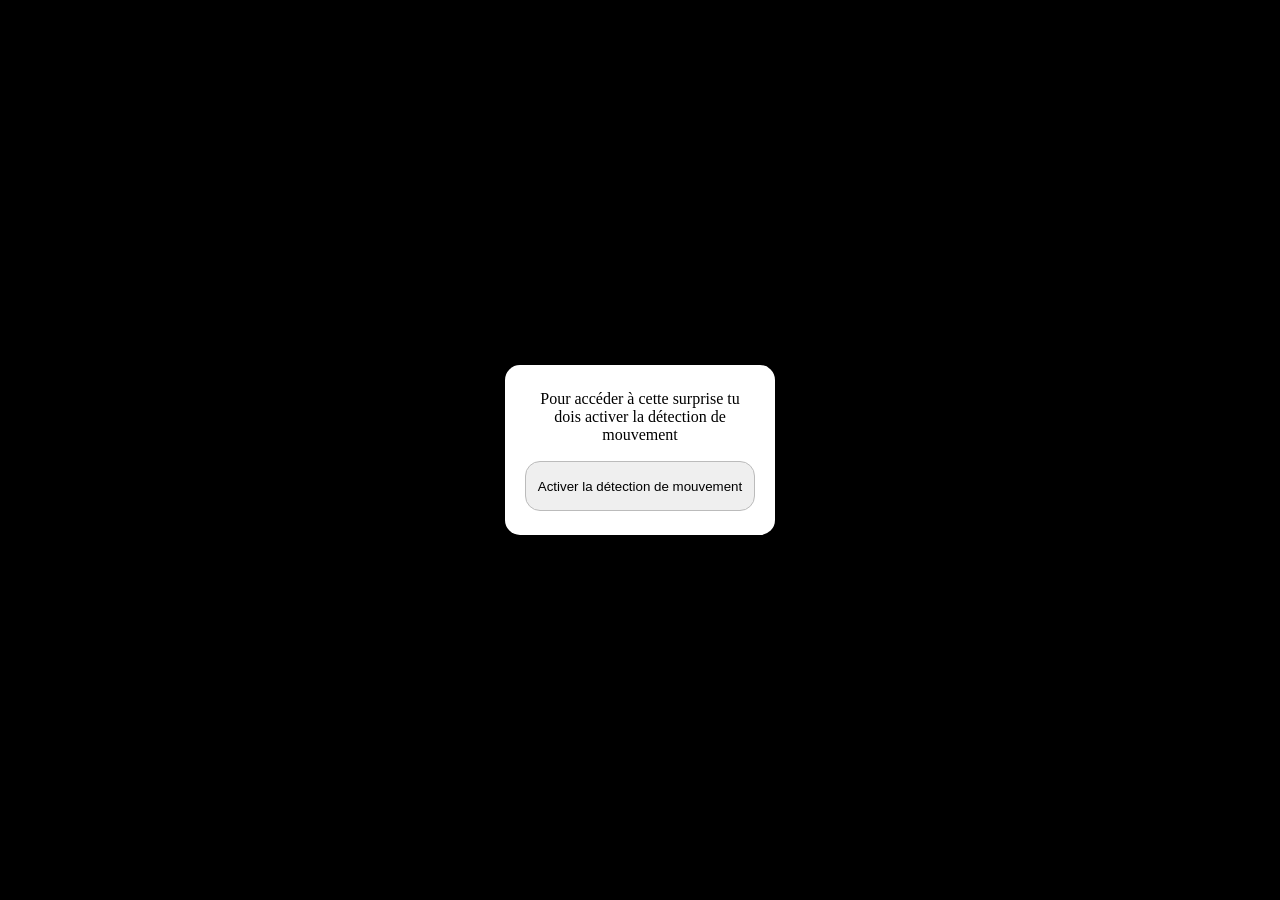
<file: index.html>
<!doctype html>
<html lang="fr">
  <head>
    <meta charset="UTF-8" />
    <meta name="viewport" content="width=device-width, initial-scale=1.0" />
    <link rel="stylesheet" href="main.css" />
    <title>Poisson</title>
  </head>
  <body>
    <!--<button id="test">Test</button>-->
    <div class="popup" id="popup">
      <p>
        Pour accéder à cette surprise tu dois activer la détection de mouvement
      </p>
      <button id="activateBtn">Activer la détection de mouvement</button>
    </div>
    <div class="flip-container" id="container">
      <div class="flipper">
        <div class="face front">
          <div class="polaroid-container">
            <div class="opacity-div" id="op"></div>
            <div class="photo-div"></div>
          </div>
          <div class="question" id="question">
            <p>Veux-tu être ma valentine ?</p>
          </div>
        </div>
        <div class="face back">
          <p class="resa-text">Je t'aime</p>
          <div id="cover"></div>
        </div>
      </div>
    </div>
  </body>
  <script src="script.js"></script>
</html>
</file>
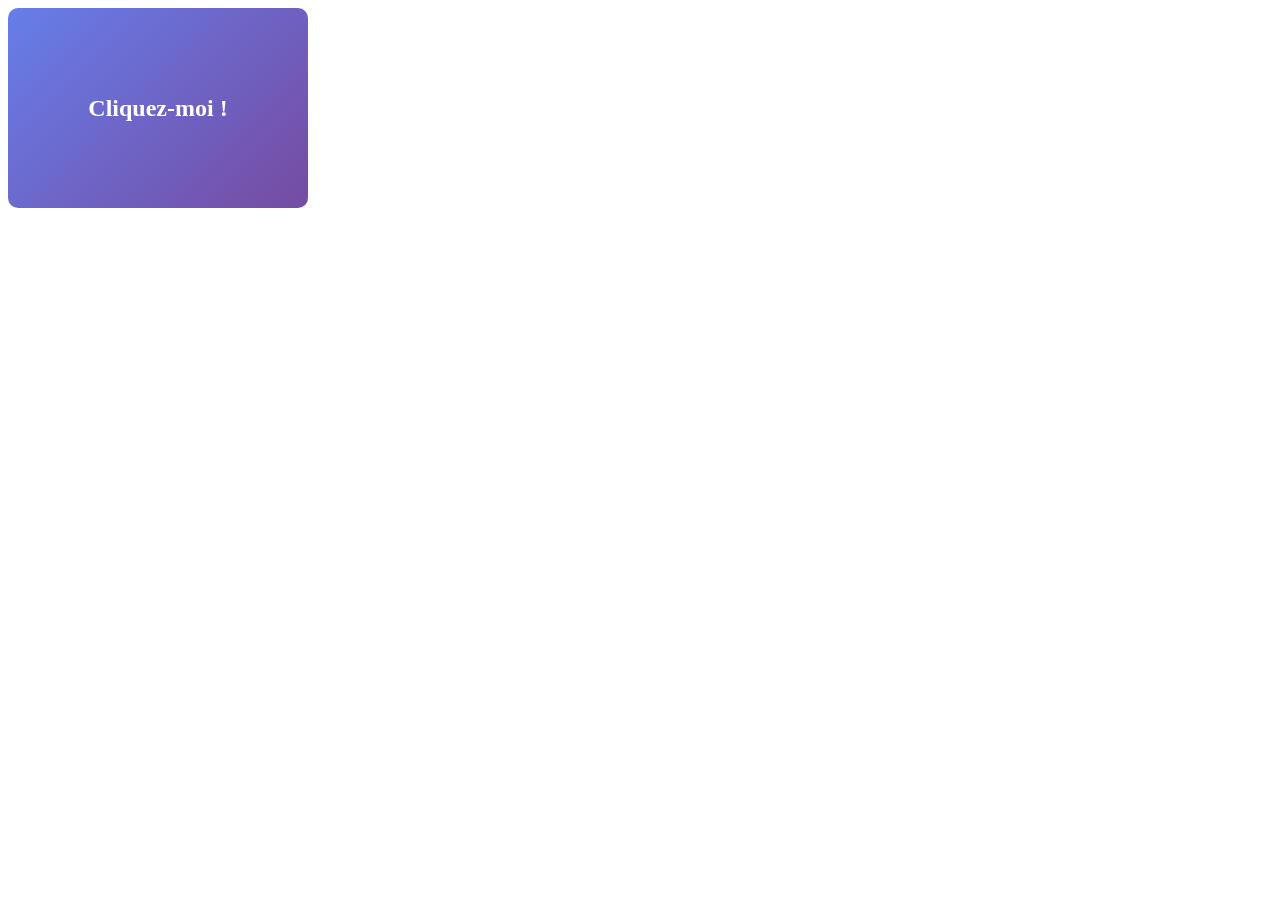
<file: temp.html>
<!doctype html>
<html>
  <head>
    <style>
      .flip-container {
        width: 300px;
        height: 200px;
        perspective: 1000px; /* Profondeur 3D */
        cursor: pointer;
      }

      .flipper {
        position: relative;
        width: 100%;
        height: 100%;
        transition: transform 0.6s;
        transform-style: preserve-3d;
      }

      /* Déclencher le flip au clic (ou au survol) */
      .flip-container.flipped .flipper {
        transform: rotateY(180deg);
      }

      /* Faces avant et arrière */
      .face {
        position: absolute;
        width: 100%;
        height: 100%;
        backface-visibility: hidden; /* Cache la face non visible */
        display: flex;
        align-items: center;
        justify-content: center;
        border-radius: 10px;
        font-size: 24px;
        font-weight: bold;
      }

      .front {
        background: linear-gradient(135deg, #667eea 0%, #764ba2 100%);
        color: white;
      }

      .back {
        background: linear-gradient(135deg, #f093fb 0%, #f5576c 100%);
        color: white;
        transform: rotateY(180deg); /* Prépositionner la face arrière */
      }
    </style>
  </head>
  <body>
    <div class="flip-container" id="card">
      <div class="flipper">
        <div class="face front">Cliquez-moi !</div>
        <div class="face back">Texte caché révélé ! 🎉</div>
      </div>
    </div>

    <script>
      document.getElementById("card").addEventListener("click", function () {
        this.classList.toggle("flipped");
      });
    </script>
  </body>
</html>
</file>
<file: main.css>
@font-face {
  font-family: RoyalBrand;
  src: url("RoyalBrand-Regular.otf");
}

* {
  margin: 0;
  padding: 0;
}

body {
  display: flex;
  justify-content: center;
  background-color: black;
  min-height: 100vh;
  align-items: center;
}

.popup {
  width: 230px;
  height: 130px;
  background-color: #fff;
  padding: 20px;
  border-radius: 15px;
}

#popup {
  display: block;
}

.popup p {
  margin: 5px;
  text-align: center;
}

.popup button {
  width: 100%;
  height: 50px;
  border-radius: 15px;
  margin-top: 12px;
  border: 1px solid #bbb;
}

.flipper {
  width: 250px;
  height: 350px;
  border-radius: 5px;
  margin: auto;
  background-color: white;
  perspective: 1000px;
  cursor: pointer;
  position: relative;
  transition: transform 0.6s;
  transform-style: preserve-3d;
}

.flip-container.flipped .flipper {
  transform: rotateY(180deg);
}

#container {
  display: none;
}

.face {
  position: absolute;
  width: 220px;
  height: 280px;
  margin-left: 14px;
  margin-top: 14px;
  backface-visibility: hidden; /* Cache la face non visible */
  display: flex;
  align-items: center;
  justify-content: center;
  border-radius: 10px;
  font-size: 24px;
  font-weight: bold;
  border: 1px solid #aaa;
}

.back {
  transform: rotateY(180deg); /* Prépositionner la face arrière */
}

/*.polaroid-container {
  background-color: transparent;
  border: 1px solid #aaa;
  margin-left: 14px;
  margin-top: 14px;
  border-radius: 6px;
  width: 220px;
  height: 280px;
  position: relative;
}*/

.question {
  width: 240px;
  height: 40px;
  bottom: -48px;
  left: -5px;
  text-align: center;
  opacity: 1;
  font-family: RoyalBrand;
  font-size: 20px;
  z-index: 0;
  position: absolute;
}

#question {
  opacity: 0;
}

.opacity-div {
  width: 220px;
  height: 280px;
  position: absolute;
  top: 0;
  left: 0;
  z-index: 999;
  background-color: white;
  border-radius: 6px;
  opacity: 1;
}

.photo-div {
  position: absolute;
  top: 0;
  left: 0;
  width: 220px;
  height: 280px;
  border-radius: 6px;
  background-image: url("photo.jpeg");
  background-repeat: no-repeat;
  background-size: cover;
  background-position: 0px 0px;
}

#resa {
  display: flex;
}

.resa-text {
  margin: auto;
  font-family: RoyalBrand;
  text-align: center;
  font-size: 18px;
}

#cover {
  width: 248px;
  height: 40px;
  position: absolute;
  background-color: #fff;
  bottom: -48px;
  left: -14px;
  z-index: 999;
}
</file>
